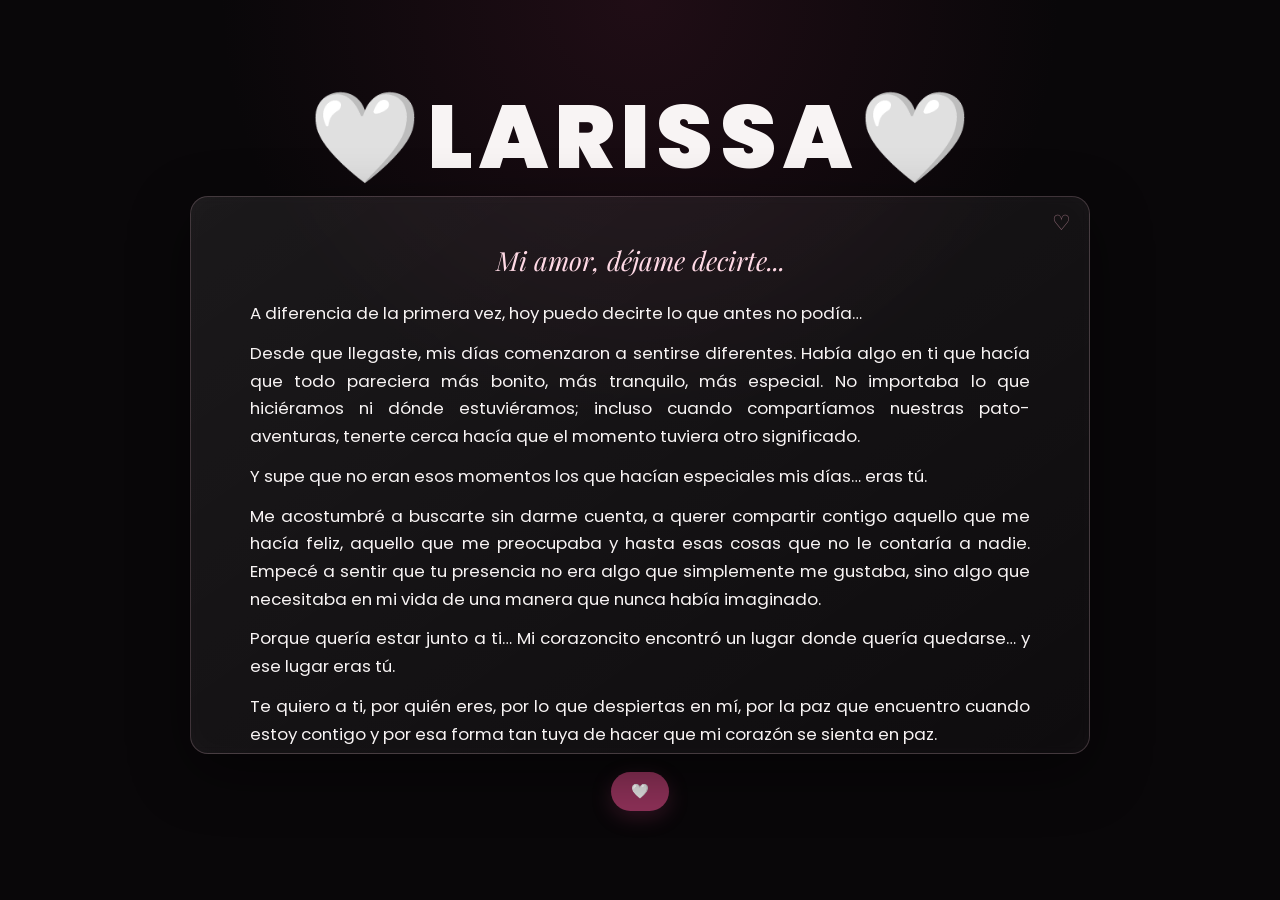
<file: index.html>
<!DOCTYPE html>
<html lang="es">
<head>
    <meta charset="UTF-8">
    <meta name="viewport" content="width=device-width, initial-scale=1.0">
    <link rel="stylesheet" href="css/style.css">
    <link rel="icon" href="img/flowers.png" type="image/x-icon">
    <title>Amore mío 🤍</title>
</head>
<body>
    <main class="page">
        <div class="greetings" aria-label="Larissa">
            <span>🤍</span><span>L</span><span>A</span><span>R</span><span>I</span><span>S</span><span>S</span><span>A</span><span>🤍</span>
        </div>

        <section class="letter" aria-label="Carta romántica">
            <div class="letter-content">
                <p class="opening">Mi amor, déjame decirte...</p>

                <p>A diferencia de la primera vez, hoy puedo decirte lo que antes no podía…</p>

                <p>Desde que llegaste, mis días comenzaron a sentirse diferentes. Había algo en ti que hacía que todo pareciera más bonito, más tranquilo, más especial. No importaba lo que hiciéramos ni dónde estuviéramos; incluso cuando compartíamos nuestras pato-aventuras, tenerte cerca hacía que el momento tuviera otro significado.</p>

                <p>Y supe que no eran esos momentos los que hacían especiales mis días… eras tú.</p>

                <p>Me acostumbré a buscarte sin darme cuenta, a querer compartir contigo aquello que me hacía feliz, aquello que me preocupaba y hasta esas cosas que no le contaría a nadie. Empecé a sentir que tu presencia no era algo que simplemente me gustaba, sino algo que necesitaba en mi vida de una manera que nunca había imaginado.</p>

                <p>Porque quería estar junto a ti… Mi corazoncito encontró un lugar donde quería quedarse… y ese lugar eras tú.</p>

                <p>Te quiero a ti, por quién eres, por lo que despiertas en mí, por la paz que encuentro cuando estoy contigo y por esa forma tan tuya de hacer que mi corazón se sienta en paz.</p>

                <p>Mi corazón te escogió sin pedirme permiso, sin preguntarme si era el momento correcto, sin explicarme cómo ni por qué. Simplemente te encontró… y decidió quedarse contigo.</p>

                <p>A diferencia de la primera vez, ya no quiero esconder lo que siento ni mucho menos decir lo contrario. Quiero que conozcas lo que realmente está dentro de mí… lo mucho que callé y todo aquello que nos hizo pasar por lo que solo nosotros sabemos.</p>

                <p>Hoy puedo decirte que te quiero en mis días, en mis momentos buenos y en aquellos en los que no todo está bien. Te quiero cerca por quién eres cuando estás conmigo.</p>

                <p>Y si alguna vez me preguntas dónde quiero estar, no tengo que pensarlo demasiado.</p>

                <p class="final-line">Porque después de todo este tiempo, hay algo que mi corazón ya decidió hace mucho y deseo decirte:</p>
                <p class="signature">Quiero quedarme contigo por siempre</p>
            </div>
        </section>

        <div class="button">
            <a href="flower.html">🤍</a>
        </div>
    </main>
</body>
</html>
</file>
<file: css/style.css>
@import url('https://fonts.googleapis.com/css2?family=Poppins:wght@400;500;600&family=Playfair+Display:ital,wght@500;600&display=swap');

* {
    box-sizing: border-box;
    margin: 0;
    padding: 0;
}

html,
body {
    width: 100%;
    min-height: 100%;
}

body {
    color: #f8f4f4;
    background:
        radial-gradient(circle at top, rgba(91, 29, 54, 0.28), transparent 38%),
        #090709;
    font-family: 'Poppins', sans-serif;
}

.page {
    width: min(100%, 1100px);
    min-height: 100vh;
    margin: 0 auto;
    padding: clamp(18px, 4vh, 42px) 20px 28px;
    display: flex;
    flex-direction: column;
    align-items: center;
    justify-content: center;
}

.greetings {
    display: flex;
    justify-content: center;
    align-items: center;
    gap: clamp(1px, 0.5vw, 7px);
    margin-bottom: 18px;
    font-size: clamp(2.5rem, 7vw, 6rem);
    font-weight: 900;
    line-height: 0.9;
}

.greetings > span {
    animation: glow 2.5s ease-in-out infinite;
}

@keyframes glow {
    0%, 100% {
        color: #fff;
        text-shadow: 0 0 12px #d98ca8, 0 0 35px rgba(217, 140, 168, .55);
    }
    10%, 90% {
        color: #171217;
        text-shadow: none;
    }
}

.greetings > span:nth-child(2) { animation-delay: .2s; }
.greetings > span:nth-child(3) { animation-delay: .4s; }
.greetings > span:nth-child(4) { animation-delay: .6s; }
.greetings > span:nth-child(5) { animation-delay: .8s; }
.greetings > span:nth-child(6) { animation-delay: 1s; }
.greetings > span:nth-child(7) { animation-delay: 1.2s; }
.greetings > span:nth-child(8) { animation-delay: 1.4s; }

.letter {
    position: relative;
    width: min(100%, 900px);
    max-height: min(62vh, 620px);
    overflow-y: auto;
    padding: clamp(24px, 4vw, 42px) clamp(22px, 5vw, 58px);
    border: 1px solid rgba(255, 210, 225, .2);
    border-radius: 18px;
    background: linear-gradient(145deg, rgba(255,255,255,.075), rgba(255,255,255,.025));
    box-shadow: 0 18px 60px rgba(0,0,0,.45), inset 0 0 30px rgba(255,255,255,.025);
    backdrop-filter: blur(5px);
}

.letter::before {
    content: '♡';
    position: absolute;
    top: 10px;
    right: 18px;
    color: rgba(255, 185, 208, .5);
    font-size: 1.3rem;
}

.letter-content {
    max-width: 780px;
    margin: 0 auto;
    font-size: clamp(.86rem, 1.35vw, 1.05rem);
    line-height: 1.65;
    text-align: justify;
}

.letter-content p {
    margin-bottom: 12px;
}

.opening {
    margin-bottom: 18px !important;
    color: #ffd9e5;
    font-family: 'Playfair Display', serif;
    font-size: clamp(1.25rem, 2.3vw, 1.65rem);
    font-style: italic;
    text-align: center;
}

.final-line {
    margin-top: 18px;
    margin-bottom: 4px !important;
    text-align: center;
}

.signature {
    margin-bottom: 0 !important;
    color: #ffd9e5;
    font-family: 'Playfair Display', serif;
    font-size: clamp(1.15rem, 2vw, 1.5rem);
    font-weight: 600;
    text-align: center;
}

.button {
    margin-top: 18px;
}

.button a {
    display: inline-block;
    padding: 9px 20px;
    border-radius: 999px;
    color: #fff;
    background: #8e3158;
    text-decoration: none;
    font-size: .9rem;
    font-weight: 500;
    box-shadow: 0 6px 20px rgba(142, 49, 88, .3);
    transition: transform .2s ease, background .2s ease;
}

.button a:hover {
    background: #aa3f6b;
    transform: translateY(-2px);
}

.letter::-webkit-scrollbar {
    width: 5px;
}

.letter::-webkit-scrollbar-thumb {
    background: rgba(255, 190, 210, .35);
    border-radius: 10px;
}

@media (max-width: 574px) {
    .page {
        min-height: 100svh;
        padding: 14px 10px 18px;
    }

    .greetings {
        margin-bottom: 12px;
        font-size: clamp(2rem, 11vw, 3.2rem);
    }

    .letter {
        width: 100%;
        max-height: 70svh;
        padding: 20px 17px;
        border-radius: 15px;
    }

    .letter-content {
        font-size: .78rem;
        line-height: 1.48;
        text-align: left;
    }

    .letter-content p {
        margin-bottom: 9px;
    }

    .opening {
        margin-bottom: 13px !important;
        font-size: 1.15rem;
        text-align: center;
    }

    .final-line {
        margin-top: 13px;
        text-align: center;
    }

    .signature {
        font-size: 1.15rem;
    }

    .button {
        margin-top: 12px;
    }

    .button a {
        padding: 8px 17px;
        font-size: .78rem;
    }
}

@media (max-height: 700px) and (min-width: 575px) {
    .page {
        padding-top: 12px;
        padding-bottom: 15px;
    }

    .greetings {
        font-size: 3.7rem;
        margin-bottom: 10px;
    }

    .letter {
        max-height: 65vh;
        padding: 20px 35px;
    }

    .letter-content {
        font-size: .85rem;
        line-height: 1.45;
    }

    .button {
        margin-top: 10px;
    }
}
</file>
